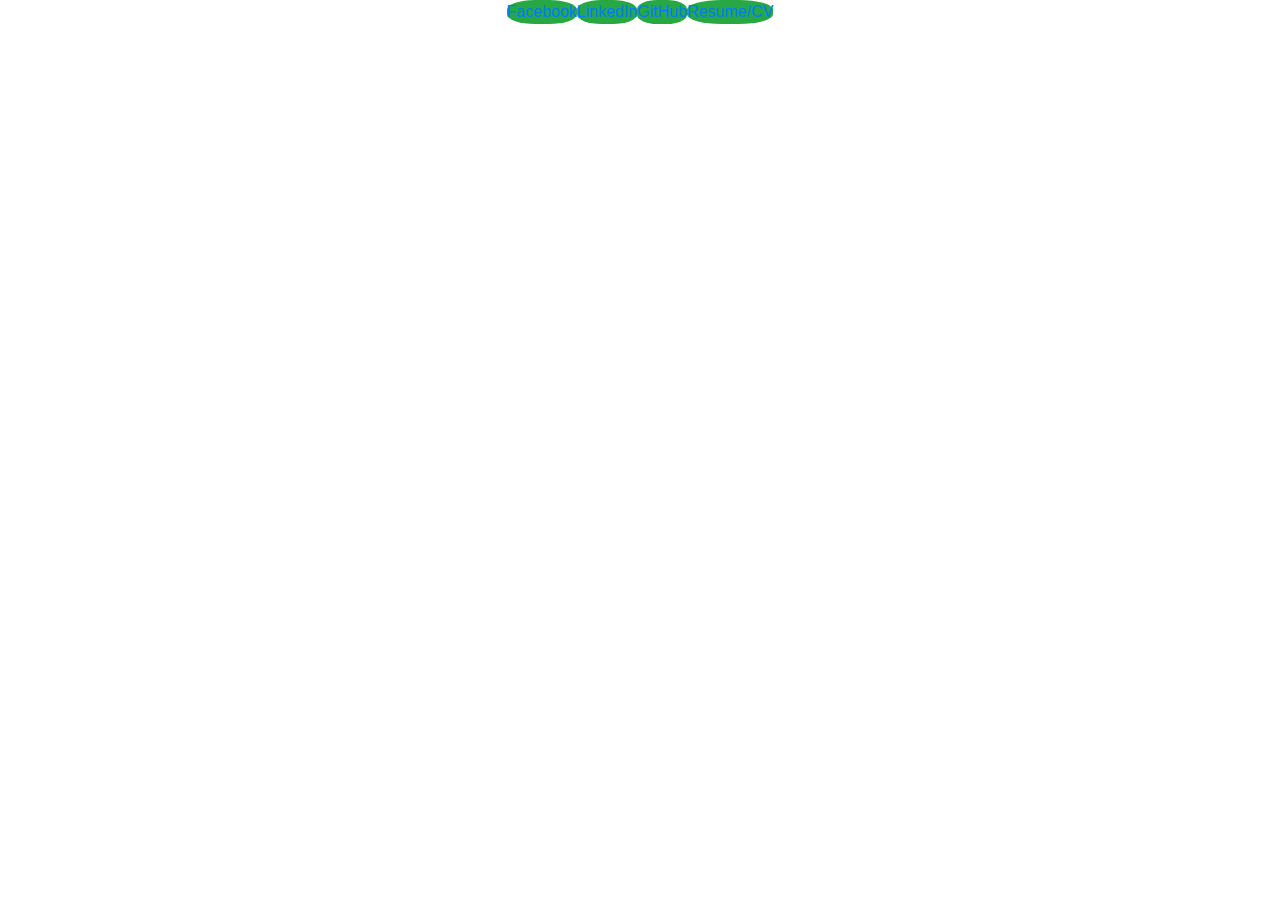
<file: WEEK-1/index.html>
<!DOCTYPE html>
<html lang="en">
<head>
    <meta charset="UTF-8">
    <meta http-equiv="X-UA-Compatible" content="IE=edge">
    <meta name="viewport" content="width=device-width, initial-scale=1.0">
    <title>Document</title>
    <link rel="stylesheet" href="styles.css">
    <link rel="stylesheet" href="https://stackpath.bootstrapcdn.com/bootstrap/4.5.2/css/bootstrap.min.css" integrity="sha384-JcKb8q3iqJ61gNV9KGb8thSsNjpSL0n8PARn9HuZOnIxN0hoP+VmmDGMN5t9UJ0Z" crossorigin="anonymous">
<script src="https://code.jquery.com/jquery-3.5.1.slim.min.js" integrity="sha384-DfXdz2htPH0lsSSs5nCTpuj/zy4C+OGpamoFVy38MVBnE+IbbVYUew+OrCXaRkfj" crossorigin="anonymous"></script>
<script src="https://cdn.jsdelivr.net/npm/popper.js@1.16.1/dist/umd/popper.min.js" integrity="sha384-9/reFTGAW83EW2RDu2S0VKaIzap3H66lZH81PoYlFhbGU+6BZp6G7niu735Sk7lN" crossorigin="anonymous"></script>
<script src="https://stackpath.bootstrapcdn.com/bootstrap/4.5.2/js/bootstrap.min.js" integrity="sha384-B4gt1jrGC7Jh4AgTPSdUtOBvfO8shuf57BaghqFfPlYxofvL8/KUEfYiJOMMV+rV" crossorigin="anonymous"></script>

</head>
<body>
   
    <div class="container h-100">
        <div class="row h-100 align-items-center">
          <div class="col-md-12 d-flex justify-content-center">
            <a class="d-flex align-items-center bg-success rounded-square" href="https://www.facebook.com/">Facebook</a>
            <a class="d-flex align-items-center bg-success rounded-square" href="https://www.linkedin.com/">LinkedIn</a>
            <a class="d-flex align-items-center bg-success rounded-square" href="https://github.com/">GitHub</a>
            <a class="d-flex align-items-center bg-success rounded-square" href="Resume.pdf">Resume/CV</a>
          </div>
        </div>
      </div>
      
      
      
      

    <script src="scripts.js"></script>
</body>
</html>
</file>
<file: WEEK-1/styles.css>
.rounded-square {
    border-radius: 40%;
  }

.a{
    color: aliceblue;
}
</file>
